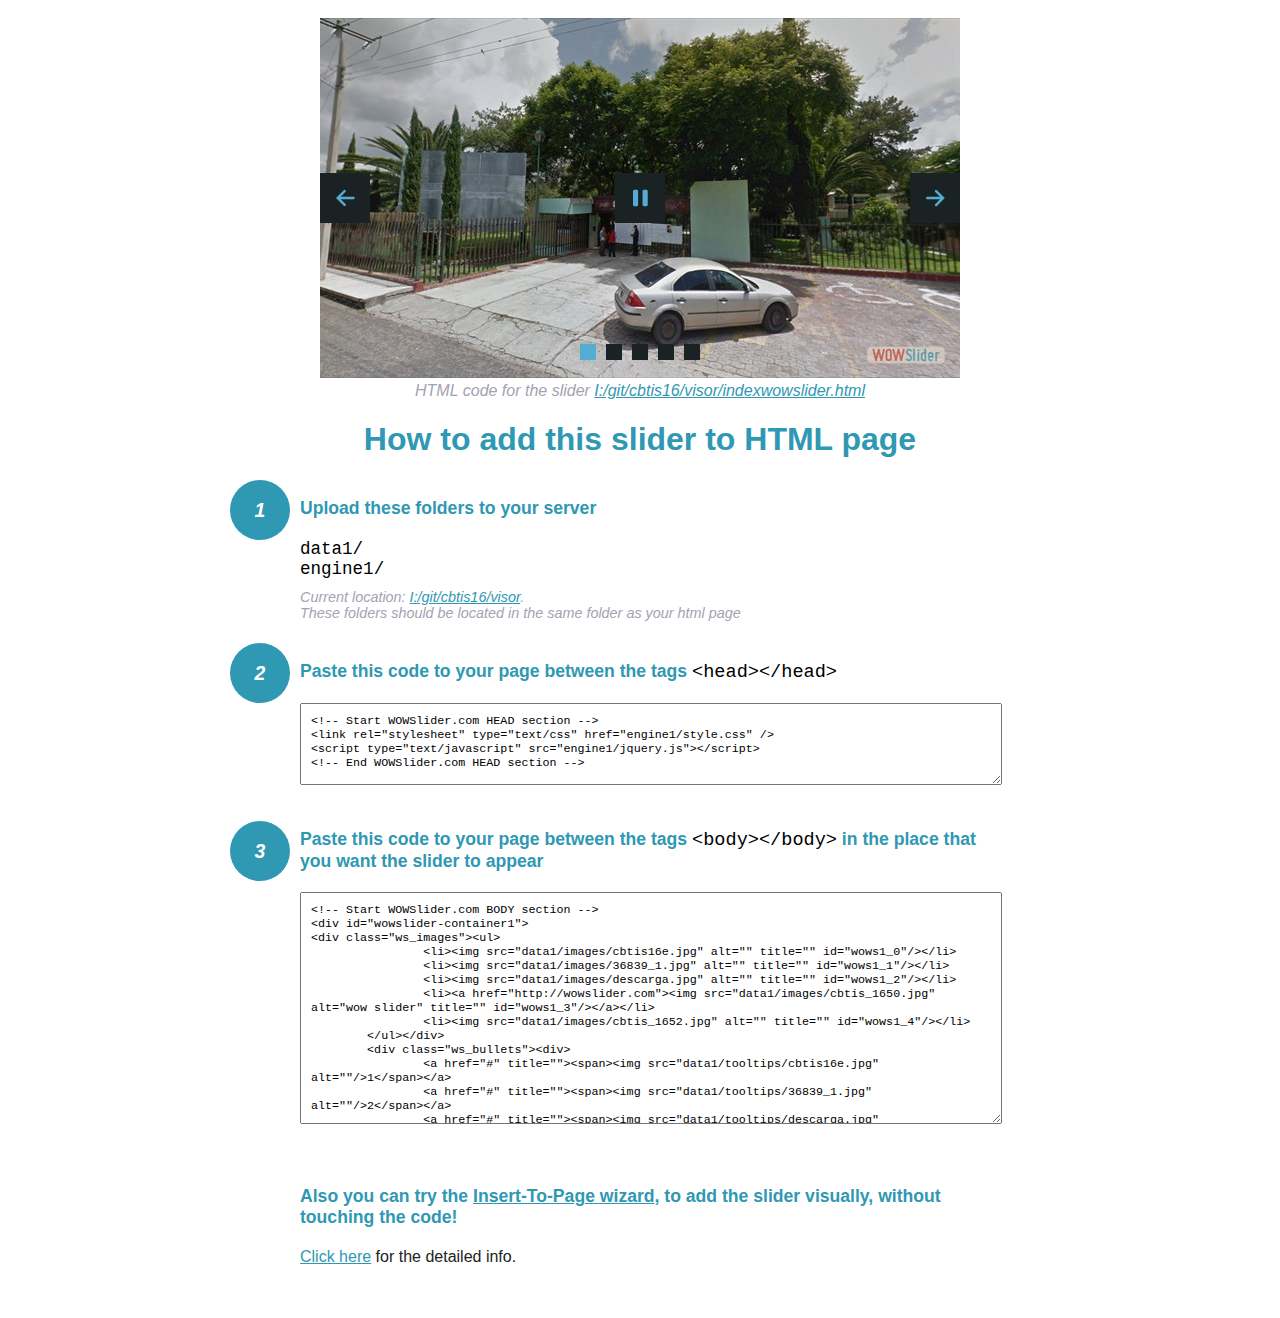
<file: visor/indexwowslider-howto.html>
<!DOCTYPE html>
<html>
<head>
	<title>WOWSlider</title>
	<meta http-equiv="content-type" content="text/html; charset=utf-8" />
	<meta name="description" content="WOWSlider" />
	
	<!-- Start WOWSlider.com HEAD section --> <!-- add to the <head> of your page -->
	<link rel="stylesheet" type="text/css" href="engine1/style.css" />
	<script type="text/javascript" src="engine1/jquery.js"></script>
	<!-- End WOWSlider.com HEAD section -->


<style>
.instuction {
	font-family: sans-serif, Arial;
	display: block;
	margin: 0 auto;
	max-width: 820px;
	width: 100%;
	padding: 0 70px;
	color: #222;
	-webkit-box-sizing: border-box;
	-moz-box-sizing: border-box;
	box-sizing: border-box;
}
.instuction h1 img {
	max-width: 170px;
	vertical-align: middle;
	margin-bottom: 10px;
}
.instuction h1 {
	color: #2F98B3;
	text-align: center;
}
.instuction h2 {
	position: relative;
	font-size: 1.1em;
	color: #2F98B3;
	margin-bottom: 20px;
	margin-top: 40px;
}
.instuction h2 span.num {
	position: absolute;
	left: -70px;
	top: -18px;
	display: inline-block;
	vertical-align: middle;
	font-style: italic;
	font-size: 1.1em;
	width: 60px;
	height: 60px;
	line-height: 60px;
	text-align: center;
	background: #2F98B3;
	color: #fff;
	border-radius: 50%;
}
.instuction .mono {
	color: #000;
	font-family: monospace;
	font-size: 1.3em;
	font-weight: normal;
}
.instuction li.mono {
	font-size: 1.5em;
}

.instuction ul {
	font-size: 0.9em;
	margin-top: 0;
	padding-left: 0;
	list-style: none;
}
.instuction .note {
	color: #A3A3B2;
	font-style: italic;
	padding-top: 10px;
}
.instuction p.note {
	text-align: center;
	padding-top: 0;
	margin-top: 4px;
}
.instuction textarea {
	font-size: 0.9em;
	min-height: 60px;
	padding: 10px;
	margin: 0;
	overflow: auto;
	max-width: 100%;
	width: 100%;
}
.instuction a,
.instuction a:visited {
	color: #2F98B3;
}
</style>


</head>
<body style="margin:auto">

<br>

<!-- Start WOWSlider.com BODY section --> <!-- add to the <body> of your page -->
<div id="wowslider-container1">
<div class="ws_images"><ul>
		<li><img src="data1/images/cbtis16e.jpg" alt="" title="" id="wows1_0"/></li>
		<li><img src="data1/images/36839_1.jpg" alt="" title="" id="wows1_1"/></li>
		<li><img src="data1/images/descarga.jpg" alt="" title="" id="wows1_2"/></li>
		<li><a href="http://wowslider.com"><img src="data1/images/cbtis_1650.jpg" alt="wow slider" title="" id="wows1_3"/></a></li>
		<li><img src="data1/images/cbtis_1652.jpg" alt="" title="" id="wows1_4"/></li>
	</ul></div>
	<div class="ws_bullets"><div>
		<a href="#" title=""><span><img src="data1/tooltips/cbtis16e.jpg" alt=""/>1</span></a>
		<a href="#" title=""><span><img src="data1/tooltips/36839_1.jpg" alt=""/>2</span></a>
		<a href="#" title=""><span><img src="data1/tooltips/descarga.jpg" alt=""/>3</span></a>
		<a href="#" title=""><span><img src="data1/tooltips/cbtis_1650.jpg" alt=""/>4</span></a>
		<a href="#" title=""><span><img src="data1/tooltips/cbtis_1652.jpg" alt=""/>5</span></a>
	</div></div><div class="ws_script" style="position:absolute;left:-99%"><a href="http://wowslider.net">http://wowslider.net/</a> by WOWSlider.com v8.7</div>
<div class="ws_shadow"></div>
</div>	
<script type="text/javascript" src="engine1/wowslider.js"></script>
<script type="text/javascript" src="engine1/script.js"></script>
<!-- End WOWSlider.com BODY section -->


<div class="instuction">
	<p class="note">HTML code for the slider <a href="file:///I:/git/cbtis16/visor/indexwowslider.html">I:/git/cbtis16/visor/indexwowslider.html</a></p>

	<h1>
		How to add this slider to HTML page
	</h1>

	<h2><span class="num">1</span> Upload these folders to your server</h2>
	<ul>
		<li class="mono">data1/</li>
		<li class="mono">engine1/</li>
		<li class="note">Current location: <a href="file:///I:/git/cbtis16/visor">I:/git/cbtis16/visor</a>. <br>These folders should be located in the same folder as your html page</li>
	</ul>

	<h2><span class="num">2</span> Paste this code to your page between the tags <span class="mono">&lt;head&gt;&lt;/head&gt;</span></h2>
	<textarea onclick="this.select()">&lt;!-- Start WOWSlider.com HEAD section --&gt;
&lt;link rel=&quot;stylesheet&quot; type=&quot;text/css&quot; href=&quot;engine1/style.css&quot; /&gt;
&lt;script type=&quot;text/javascript&quot; src=&quot;engine1/jquery.js&quot;&gt;&lt;/script&gt;
&lt;!-- End WOWSlider.com HEAD section --&gt;</textarea>


	<h2><span class="num" style="top: -8px;">3</span> Paste this code to your page between the tags <span class="mono">&lt;body&gt;&lt;/body&gt;</span> in the place that you want the slider to appear</h2>
	<textarea onclick="this.select()" rows="15">&lt;!-- Start WOWSlider.com BODY section --&gt;
&lt;div id=&quot;wowslider-container1&quot;&gt;
&lt;div class=&quot;ws_images&quot;&gt;&lt;ul&gt;
		&lt;li&gt;&lt;img src=&quot;data1/images/cbtis16e.jpg&quot; alt=&quot;&quot; title=&quot;&quot; id=&quot;wows1_0&quot;/&gt;&lt;/li&gt;
		&lt;li&gt;&lt;img src=&quot;data1/images/36839_1.jpg&quot; alt=&quot;&quot; title=&quot;&quot; id=&quot;wows1_1&quot;/&gt;&lt;/li&gt;
		&lt;li&gt;&lt;img src=&quot;data1/images/descarga.jpg&quot; alt=&quot;&quot; title=&quot;&quot; id=&quot;wows1_2&quot;/&gt;&lt;/li&gt;
		&lt;li&gt;&lt;a href=&quot;http://wowslider.com&quot;&gt;&lt;img src=&quot;data1/images/cbtis_1650.jpg&quot; alt=&quot;wow slider&quot; title=&quot;&quot; id=&quot;wows1_3&quot;/&gt;&lt;/a&gt;&lt;/li&gt;
		&lt;li&gt;&lt;img src=&quot;data1/images/cbtis_1652.jpg&quot; alt=&quot;&quot; title=&quot;&quot; id=&quot;wows1_4&quot;/&gt;&lt;/li&gt;
	&lt;/ul&gt;&lt;/div&gt;
	&lt;div class=&quot;ws_bullets&quot;&gt;&lt;div&gt;
		&lt;a href=&quot;#&quot; title=&quot;&quot;&gt;&lt;span&gt;&lt;img src=&quot;data1/tooltips/cbtis16e.jpg&quot; alt=&quot;&quot;/&gt;1&lt;/span&gt;&lt;/a&gt;
		&lt;a href=&quot;#&quot; title=&quot;&quot;&gt;&lt;span&gt;&lt;img src=&quot;data1/tooltips/36839_1.jpg&quot; alt=&quot;&quot;/&gt;2&lt;/span&gt;&lt;/a&gt;
		&lt;a href=&quot;#&quot; title=&quot;&quot;&gt;&lt;span&gt;&lt;img src=&quot;data1/tooltips/descarga.jpg&quot; alt=&quot;&quot;/&gt;3&lt;/span&gt;&lt;/a&gt;
		&lt;a href=&quot;#&quot; title=&quot;&quot;&gt;&lt;span&gt;&lt;img src=&quot;data1/tooltips/cbtis_1650.jpg&quot; alt=&quot;&quot;/&gt;4&lt;/span&gt;&lt;/a&gt;
		&lt;a href=&quot;#&quot; title=&quot;&quot;&gt;&lt;span&gt;&lt;img src=&quot;data1/tooltips/cbtis_1652.jpg&quot; alt=&quot;&quot;/&gt;5&lt;/span&gt;&lt;/a&gt;
	&lt;/div&gt;&lt;/div&gt;&lt;div class=&quot;ws_script&quot; style=&quot;position:absolute;left:-99%&quot;&gt;&lt;a href=&quot;http://wowslider.net&quot;&gt;http://wowslider.net/&lt;/a&gt; by WOWSlider.com v8.7&lt;/div&gt;
&lt;div class=&quot;ws_shadow&quot;&gt;&lt;/div&gt;
&lt;/div&gt;	
&lt;script type=&quot;text/javascript&quot; src=&quot;engine1/wowslider.js&quot;&gt;&lt;/script&gt;
&lt;script type=&quot;text/javascript&quot; src=&quot;engine1/script.js&quot;&gt;&lt;/script&gt;
&lt;!-- End WOWSlider.com BODY section --&gt;</textarea>

<br><br>
<h2>Also you can try the <a href="http://wowslider.com/help/add-wowslider-to-page-2.html" target="_blank">Insert-To-Page wizard</a>, to add the slider visually, without touching the code!</h2>
<p>
	<a href="http://wowslider.com/help/add-wowslider-to-page-2.html" target="_blank">Click here</a> for the detailed info.
</p>
</div>

<br><br>
</body>
</html>
</file>
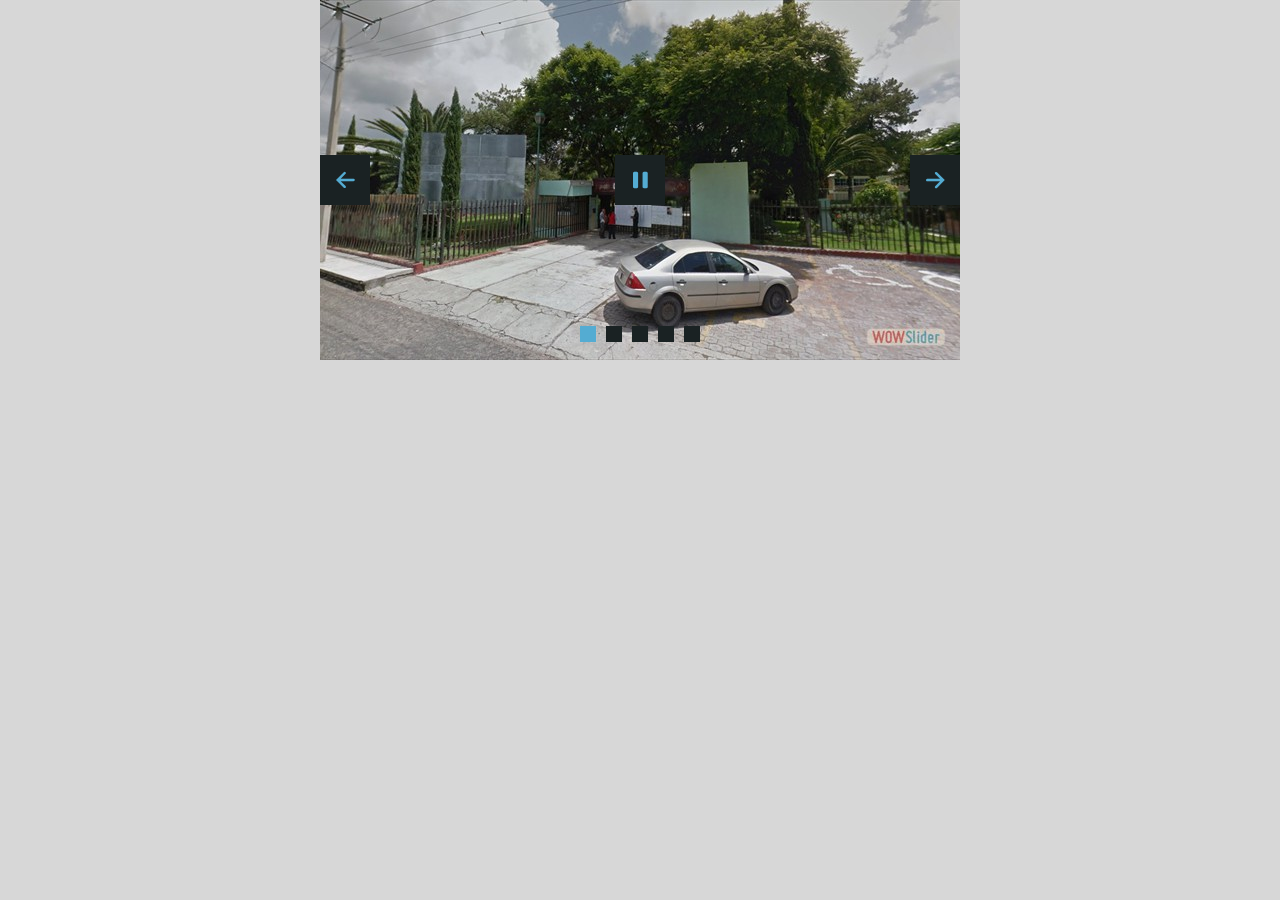
<file: visor/indexwowslider.html>
<!DOCTYPE html>
<html>
<head>
	<title>Http://wowslider.net/</title>
	<meta http-equiv="content-type" content="text/html; charset=utf-8" />
	<meta name="description" content="Made with WOW Slider - Create beautiful, responsive image sliders in a few clicks. Awesome skins and animations. Http://wowslider.net/" />
	
	<!-- Start WOWSlider.com HEAD section --> <!-- add to the <head> of your page -->
	<link rel="stylesheet" type="text/css" href="engine1/style.css" />
	<script type="text/javascript" src="engine1/jquery.js"></script>
	<!-- End WOWSlider.com HEAD section -->

</head>
<body style="background-color:#d7d7d7;margin:auto">
	
	<!-- Start WOWSlider.com BODY section --> <!-- add to the <body> of your page -->
	<div id="wowslider-container1">
	<div class="ws_images"><ul>
		<li><img src="data1/images/cbtis16e.jpg" alt="" title="" id="wows1_0"/></li>
		<li><img src="data1/images/36839_1.jpg" alt="" title="" id="wows1_1"/></li>
		<li><img src="data1/images/descarga.jpg" alt="" title="" id="wows1_2"/></li>
		<li><a href="http://wowslider.com"><img src="data1/images/cbtis_1650.jpg" alt="wow slider" title="" id="wows1_3"/></a></li>
		<li><img src="data1/images/cbtis_1652.jpg" alt="" title="" id="wows1_4"/></li>
	</ul></div>
	<div class="ws_bullets"><div>
		<a href="#" title=""><span><img src="data1/tooltips/cbtis16e.jpg" alt=""/>1</span></a>
		<a href="#" title=""><span><img src="data1/tooltips/36839_1.jpg" alt=""/>2</span></a>
		<a href="#" title=""><span><img src="data1/tooltips/descarga.jpg" alt=""/>3</span></a>
		<a href="#" title=""><span><img src="data1/tooltips/cbtis_1650.jpg" alt=""/>4</span></a>
		<a href="#" title=""><span><img src="data1/tooltips/cbtis_1652.jpg" alt=""/>5</span></a>
	</div></div><div class="ws_script" style="position:absolute;left:-99%"><a href="http://wowslider.net">http://wowslider.net/</a> by WOWSlider.com v8.7</div>
	<div class="ws_shadow"></div>
	</div>	
	<script type="text/javascript" src="engine1/wowslider.js"></script>
	<script type="text/javascript" src="engine1/script.js"></script>
	<!-- End WOWSlider.com BODY section -->

</body>
</html>
</file>
<file: visor/engine1/style.css>
/*
 *	generated by WOW Slider 8.7
 *	template Convex
 */
@import url(https://fonts.googleapis.com/css?family=Gurajada&subset=latin,telugu);
@font-face {
  font-family: 'ws-ctrl-convex';
  src: url('ws-ctrl-convex.eot');
  src: url('ws-ctrl-convex.eot#iefix') format('embedded-opentype'),
       url('ws-ctrl-convex.svg#ws-ctrl-convex') format('svg');
  font-weight: normal;
  font-style: normal;
}
@font-face {
  font-family: 'ws-ctrl-convex';
  src: url('[data-uri]') format('woff'),
       url('[data-uri]') format('truetype');
}
#wowslider-container1 { 
	display: table;
	zoom: 1; 
	position: relative;
	width: 100%;
	max-width: 640px;
	max-height:360px;
	margin:0px auto 0px;
	z-index:90;
	text-align:left; /* reset align=center */
	font-size: 10px;
	text-shadow: none; /* fix some user styles */

	/* reset box-sizing (to boostrap friendly) */
	-webkit-box-sizing: content-box;
	-moz-box-sizing: content-box;
	box-sizing: content-box; 
}
* html #wowslider-container1{ width:640px }
#wowslider-container1 .ws_images ul{
	position:relative;
	width: 10000%; 
	height:100%;
	left:0;
	list-style:none;
	margin:0;
	padding:0;
	border-spacing:0;
	overflow: visible;
	/*table-layout:fixed;*/
}
#wowslider-container1 .ws_images ul li{
	position: relative;
	width:1%;
	height:100%;
	line-height:0; /*opera*/
	overflow: hidden;
	float:left;
	/*font-size:0;*/
	padding:0 0 0 0 !important;
	margin:0 0 0 0 !important;
}

#wowslider-container1 .ws_images{
	position: relative;
	left:0;
	top:0;
	height:100%;
	max-height:360px;
	max-width: 640px;
	vertical-align: top;
	border:none;
	overflow: hidden;
}
#wowslider-container1 .ws_images ul a{
	width:100%;
	height:100%;
	max-height:360px;
	display:block;
	color:transparent;
}
#wowslider-container1 img{
	max-width: none !important;
}
#wowslider-container1 .ws_images .ws_list img,
#wowslider-container1 .ws_images > div > img{
	width:100%;
	border:none 0;
	max-width: none;
	padding:0;
	margin:0;
}
#wowslider-container1 .ws_images > div > img {
	max-height:360px;
}

#wowslider-container1 .ws_images iframe {
	position: absolute;
	z-index: -1;
}

#wowslider-container1 .ws-title > div {
	display: inline-block !important;
}

#wowslider-container1 a{ 
	text-decoration: none; 
	outline: none; 
	border: none; 
}

#wowslider-container1  .ws_bullets { 
	float: left;
	position:absolute;
	z-index:70;
}
#wowslider-container1  .ws_bullets div{
	position:relative;
	float:left;
	font-size: 0px;
}
/* compatibility with Joomla styles */
#wowslider-container1  .ws_bullets a {
	line-height: 0;
}

#wowslider-container1  .ws_script{
	display:none;
}
#wowslider-container1 sound, 
#wowslider-container1 object{
	position:absolute;
}

/* prevent some of users reset styles */
#wowslider-container1 .ws_effect {
	position: static;
	width: 100%;
	height: 100%;
}

#wowslider-container1 .ws_photoItem {
	border: 2em solid #fff;
	margin-left: -2em;
	margin-top: -2em;
}
#wowslider-container1 .ws_cube_side {
	background: #A6A5A9;
}


#wowslider-container1.ws_gestures {
	cursor: -webkit-grab;
	cursor: -moz-grab;
	cursor: url("[data-uri]"), move;
}
#wowslider-container1.ws_gestures.ws_grabbing {
	cursor: -webkit-grabbing;
	cursor: -moz-grabbing;
	cursor: url("[data-uri]"), move;
}

/* hide controls when video start play */
#wowslider-container1.ws_video_playing .ws_bullets,
#wowslider-container1.ws_video_playing .ws_fullscreen,
#wowslider-container1.ws_video_playing .ws_next,
#wowslider-container1.ws_video_playing .ws_prev {
	display: none;
}


/* youtube/vimeo buttons */
#wowslider-container1 .ws_video_btn {
	position: absolute;
	display: none;
	cursor: pointer;
	top: 0;
	left: 0;
	width: 100%;
	height: 100%;
	z-index: 55;
}
#wowslider-container1 .ws_video_btn.ws_youtube,
#wowslider-container1 .ws_video_btn.ws_vimeo {
	display: block;
}
#wowslider-container1 .ws_video_btn div {
	position: absolute;
	background-image: url(./playvideo.png);
	background-size: 200%;
	top: 50%;
	left: 50%;
	width: 7em;
	height: 5em;
	margin-left: -3.5em;
	margin-top: -2.5em;
}
#wowslider-container1 .ws_video_btn.ws_youtube div {
	background-position: 0 0;
}
#wowslider-container1 .ws_video_btn.ws_youtube:hover div {
	background-position: 100% 0;
}
#wowslider-container1 .ws_video_btn.ws_vimeo div {
	background-position: 0 100%;
}
#wowslider-container1 .ws_video_btn.ws_vimeo:hover div {
	background-position: 100% 100%;
}

#wowslider-container1 .ws_playpause.ws_hide {
	display: none !important;
}
/* bullets */
#wowslider-container1  .ws_bullets { 
	padding: 0px; 
}
#wowslider-container1 .ws_bullets a { 
	position:relative;
	display: inline-block;
	width: 0;
	margin: 3px 5px;
	padding: 8px;	

	-webkit-perspective: 80px;
	perspective: 80px;
} 
#wowslider-container1 .ws_bullets a > span {
	position:absolute;
	display: block;
	top:0;
	right: 0;
	height:100%;
	width:100%;
	-webkit-transform-style: preserve-3d;
	transform-style: preserve-3d;

	-webkit-transition: -webkit-transform 0.5s ease;
  	transition: -webkit-transform 0.5s ease, transform 0.5s ease;
}

#wowslider-container1 .ws_bullets a > span:before,
#wowslider-container1 .ws_bullets a > span:after {
	content: '';
	display: block;
	height:100%;
	background: #54acd2;

  	-webkit-transform: rotateX(-90deg) translateZ(-8px) translateY(8px);
  	transform: rotateX(-90deg) translateZ(-8px) translateY(8px);
}
#wowslider-container1 .ws_bullets a > span:after {
	position: absolute;
	top: 0;
	left: 0;
	width: 100%;
	height: 100%;
  	background: #1A2223;
  	-webkit-transform: rotateX(0deg);
  	transform: rotateX(0deg);
}

#wowslider-container1 .ws_bullets a.ws_overbull > span,
#wowslider-container1 .ws_bullets a.ws_selbull > span {
    -webkit-transform: rotateX(-90deg) translateZ(8px) translateY(8px);
    transform: rotateX(-90deg) translateZ(8px) translateY(8px);
}




/* play/pause, arrows */
#wowslider-container1 a.ws_next,
#wowslider-container1 a.ws_prev,
#wowslider-container1 .ws_playpause {
	position:absolute;
	font: 2em "ws-ctrl-convex";
	width: 2.5em;
	height: 2.5em;
	top:50%;
	
	margin-top: -1.25em;
	color: #ffffff;
	z-index: 100;

	-webkit-perspective: 20em;
	perspective: 20em;
}
#wowslider-container1 a.ws_next {
	right: 0;
}
#wowslider-container1 a.ws_prev {
	left: 0;
}
#wowslider-container1 .ws_playpause {
	left:50%;
	margin-left:-1.25em;
}

#wowslider-container1 a.ws_next > span,
#wowslider-container1 a.ws_prev > span,
#wowslider-container1 .ws_playpause > span,
#wowslider-container1 .ws_bullets a > span {
	display: block;
	-webkit-transform-style: preserve-3d;
	transform-style: preserve-3d;

	-webkit-transition: -webkit-transform 0.5s ease;
  	transition: -webkit-transform 0.5s ease, transform 0.5s ease;
}


#wowslider-container1 a.ws_next > span:before,
#wowslider-container1 a.ws_prev > span:before,
#wowslider-container1 .ws_playpause > span:before,
#wowslider-container1 a.ws_next > span:after,
#wowslider-container1 a.ws_prev > span:after,
#wowslider-container1 .ws_playpause > span:after {
	display: block;
	text-align: center;
	line-height: 2.5em;
	height:100%;
	background: #54acd2;
	color: #1A2223;

  	-webkit-transform: rotateX(-90deg) translateZ(-1.25em) translateY(1.25em);
  	transform: rotateX(-90deg) translateZ(-1.25em) translateY(1.25em);
}
#wowslider-container1 .ws_play > span:before,
#wowslider-container1 .ws_play > span:after{
	content:"\e800";
}
#wowslider-container1 .ws_pause > span:before,
#wowslider-container1 .ws_pause > span:after{
	content:"\e801";
}
#wowslider-container1 a.ws_next > span:before,
#wowslider-container1 a.ws_next > span:after {
	content:'\e803';
}
#wowslider-container1 a.ws_prev > span:before,
#wowslider-container1 a.ws_prev > span:after {
	content:'\e802';
}

#wowslider-container1 a.ws_next > span:after,
#wowslider-container1 a.ws_prev > span:after,
#wowslider-container1 .ws_playpause > span:after {
	position: absolute;
	top: 0;
	left: 0;
	width: 100%;
	height: 100%;
  	-webkit-transform: rotateX(0deg);
  	transform: rotateX(0deg);
  	background: #1A2223;
	color: #54acd2;
}

#wowslider-container1 a.ws_next:hover > span,
#wowslider-container1 a.ws_prev:hover > span,
#wowslider-container1 .ws_playpause:hover > span {
    -webkit-transform: rotateX(-90deg) translateZ(1.25em) translateY(1.25em);
    transform: rotateX(-90deg) translateZ(1.25em) translateY(1.25em);
}/* bottom center */
#wowslider-container1  .ws_bullets {
	bottom:1.5em;
	left:50%;
}
#wowslider-container1  .ws_bullets div{
	left:-50%;
}#wowslider-container1 .ws-title{
	font: 1.3em 'Gurajada', serif;
	position: absolute;
	left: 2em;
	margin-right:10em;
	z-index: 50;

	color:#fff;
	padding: 1em;
	bottom: 30px;
	top: auto;
	opacity: 1;
}
#wowslider-container1 .ws-title div,#wowslider-container1 .ws-title span{
	display:inline-block;
	padding: 0.1em 0.6em;
	background-color: #1A2223;
	color: #54acd2;
}
#wowslider-container1 .ws-title div{
	display:block;
	margin-top:0.5em;
	font-size: 1.3em;
}
#wowslider-container1 .ws-title span{
	text-transform: uppercase;	
	font-size: 2em;
}#wowslider-container1 .ws_images > ul{
	animation: wsBasic 20s infinite;
	-moz-animation: wsBasic 20s infinite;
	-webkit-animation: wsBasic 20s infinite;
}
@keyframes wsBasic{0%{left:-0%} 10%{left:-0%} 20%{left:-100%} 30%{left:-100%} 40%{left:-200%} 50%{left:-200%} 60%{left:-300%} 70%{left:-300%} 80%{left:-400%} 90%{left:-400%} }
@-moz-keyframes wsBasic{0%{left:-0%} 10%{left:-0%} 20%{left:-100%} 30%{left:-100%} 40%{left:-200%} 50%{left:-200%} 60%{left:-300%} 70%{left:-300%} 80%{left:-400%} 90%{left:-400%} }
@-webkit-keyframes wsBasic{0%{left:-0%} 10%{left:-0%} 20%{left:-100%} 30%{left:-100%} 40%{left:-200%} 50%{left:-200%} 60%{left:-300%} 70%{left:-300%} 80%{left:-400%} 90%{left:-400%} }

#wowslider-container1 .ws_bullets  a img{
	position:absolute;
	display:block;
	text-indent:0;
	bottom:15px;
	left:-43px;
	visibility:hidden;
	max-width:none;
}
#wowslider-container1 .ws_bullets a:hover img{
	visibility:visible;
}

#wowslider-container1 .ws_bulframe div div{
	height:48px;
	overflow:visible;
	position:relative;
}
#wowslider-container1 .ws_bulframe div {
	left:0;
	overflow:hidden;
	position:relative;
	width:85px;
}
#wowslider-container1  .ws_bullets .ws_bulframe{
	position:absolute;
	display:none;
	bottom:25px;
	margin-left:8px;
	cursor:pointer;

	/* fixed bulframe hidding in Chrome */
	-webkit-transform: translateZ(0);
	-ms-transform: translateZ(0);
	-o-transform: translateZ(0);
	transform: translateZ(0);
}#wowslider-container1 .ws_bulframe div div{
	height: auto;
}

@media all and (max-width:760px) {
	#wowslider-container1 .ws_fullscreen {
		display: block;
	}
}
@media all and (max-width:400px){
	#wowslider-container1 .ws_controls,
	#wowslider-container1 .ws_bullets,
	#wowslider-container1 .ws_thumbs{
		display: none
	}
}
</file>
